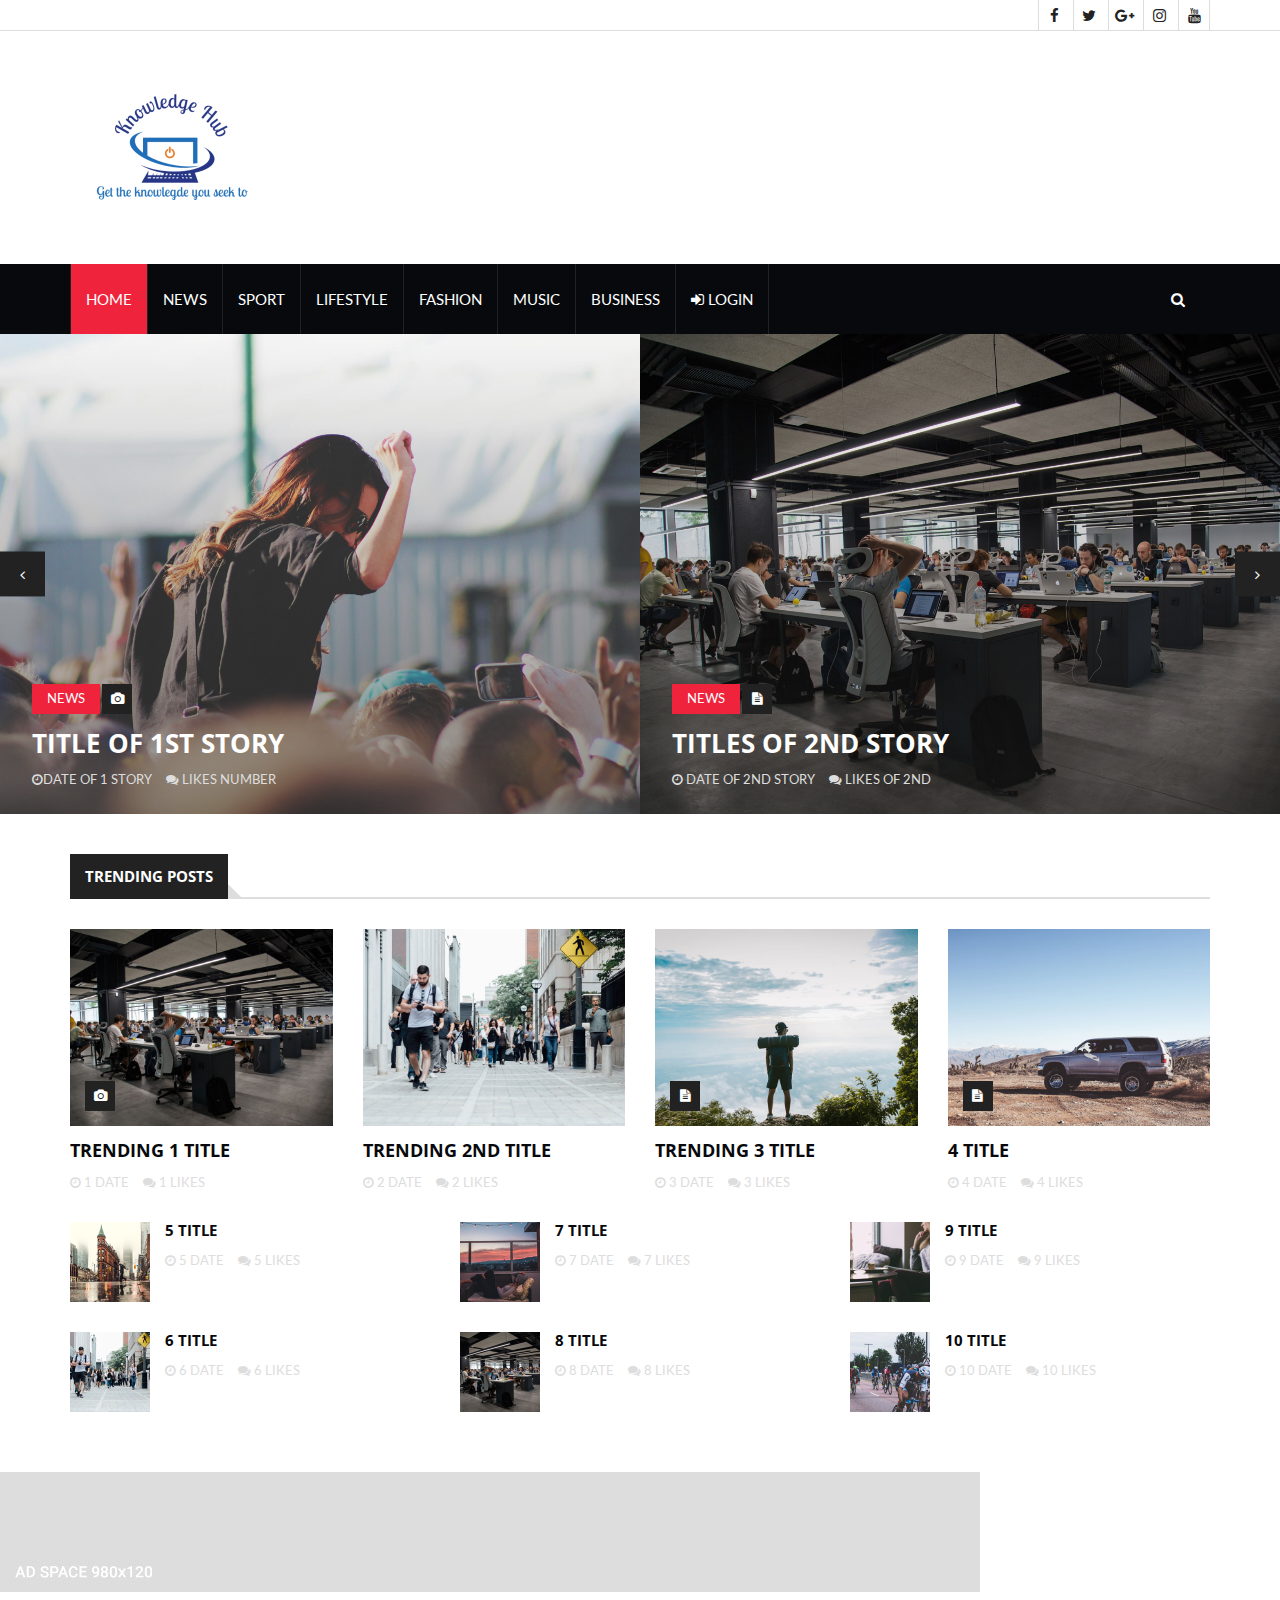
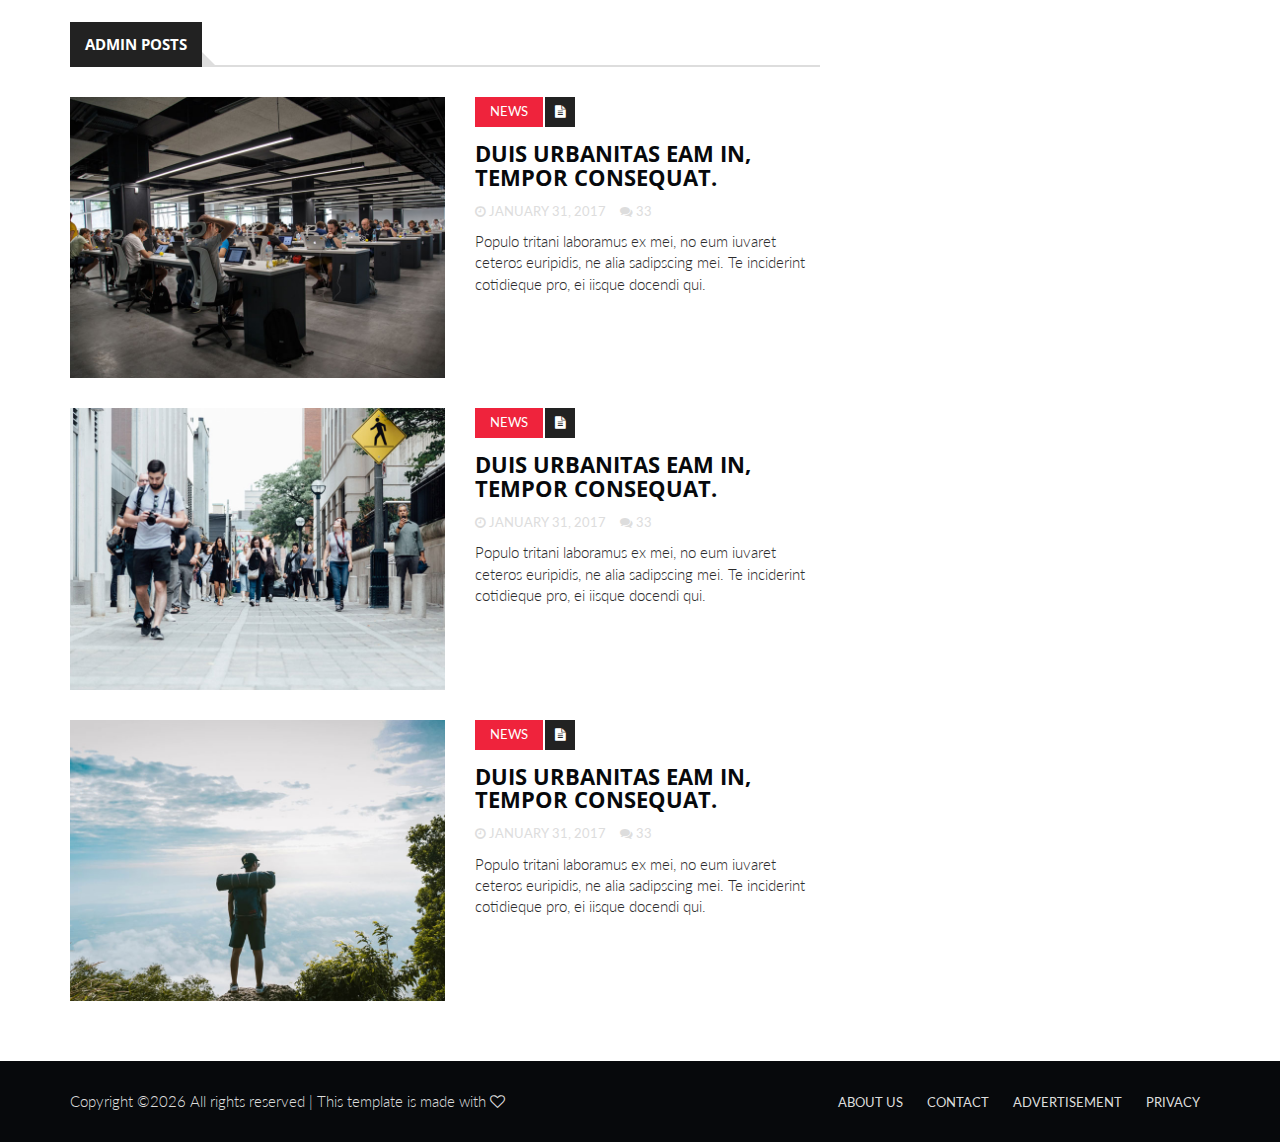
<file: knowledgehub/index.html>
<!DOCTYPE html>
<html >
	<head>
  <script>(function(w,d,s,l,i){w[l]=w[l]||[];w[l].push({'gtm.start':
  new Date().getTime(),event:'gtm.js'});var f=d.getElementsByTagName(s)[0],
  j=d.createElement(s),dl=l!='dataLayer'?'&l='+l:'';j.async=true;j.src=
  'https://www.googletagmanager.com/gtm.js?id='+i+dl;f.parentNode.insertBefore(j,f);
  })(window,document,'script','dataLayer','GTM-MDD5C4');</script>
  <!-- End Google Tag Manager -->


		<link rel="icon" type="image/png" href="img/2.PNG"/> 
		<title>Knowlegde Hub</title>

		<!-- Google font -->
		<link href="https://fonts.googleapis.com/css?family=Open+Sans:400,700%7CLato:300,400" rel="stylesheet"> 
		
		<!-- Bootstrap -->
		<link type="text/css" rel="stylesheet" href="css/bootstrap.min.css"/>

		<!-- Owl Carousel -->
		<link type="text/css" rel="stylesheet" href="css/owl.carousel.css" />
		<link type="text/css" rel="stylesheet" href="css/owl.theme.default.css" />
		
		<!-- Font Awesome Icon -->
		<link rel="stylesheet" href="css/font-awesome.min.css">

		<!-- Custom stlylesheet -->
		<link type="text/css" rel="stylesheet" href="css/style.css"/>

		<!-- HTML5 shim and Respond.js for IE8 support of HTML5 elements and media queries -->
		<!-- WARNING: Respond.js doesn't work if you view the page via file:// -->
		<!--[if lt IE 9]>
		  <script src="https://oss.maxcdn.com/html5shiv/3.7.3/html5shiv.min.js"></script>
		  <script src="https://oss.maxcdn.com/respond/1.4.2/respond.min.js"></script>
		<![endif]-->

    </head>
	<body>
	
		<!-- Header -->
		<header id="header">
			<!-- Top Header -->
			<div id="top-header">
				<div class="container">
					<div class="header-social">
						<ul>
							<li><a href="#"><i class="fa fa-facebook"></i></a></li>
							<li><a href="#"><i class="fa fa-twitter"></i></a></li>
							<li><a href="#"><i class="fa fa-google-plus"></i></a></li>
							<li><a href="#"><i class="fa fa-instagram"></i></a></li>
							<li><a href="#"><i class="fa fa-youtube"></i></a></li>
						</ul>
					</div>
				</div>
			</div>
			<!-- /Top Header -->
			
			<!-- Center Header -->
			<div id="center-header">
					<div class="container">
					<div class="header-logo">
						<a href="" class="logo"><img src="img/2.PNG" alt="Knowledge Hub"></a>
					</div>
				</div>
			</div>
			<!-- /Center Header -->
			
			<!-- Nav Header -->
			<div id="nav-header">
				<div class="container">
					<nav id="main-nav">
						<div class="nav-logo">
							<a href="#" class="logo"><img src="./img/logo-alt.png" alt=""></a>

						</div>
						<ul class="main-nav nav navbar-nav">
							<li class="active"><a href="#">Home</a></li>
							<li><a href="./News.html">News</a></li>
							<li><a href="./Sport.html">Sport</a></li>
							<li><a href="./Lifestyle.html">Lifestyle</a></li>
							<li><a href="./Fashion.html">Fashion</a></li>
							<li><a href="./Music.html">Music</a></li>
							<li><a href="./Business.html">Business</a></li>
							<li ><a href="./login.html"><i class="fa fa-sign-in"></i> Login</a></li>
						</ul>

					</nav>
					<div class="button-nav">
						<button class="search-collapse-btn"><i class="fa fa-search"></i></button>
						<button class="nav-collapse-btn"><i class="fa fa-bars"></i></button>
						<div class="search-form">
							<form>
								<input class="input" type="text" name="search" placeholder="search ">
							</form>
						</div>
					</div>
				</div>
			</div>
			<!-- /Nav Header -->
		</header>
		<!-- /Header -->
		
		<!-- Owl Carousel 1 -->
		<div id="owl-carousel-1" class="owl-carousel owl-theme center-owl-nav">
			<!-- ARTICLE -->
			<article class="article thumb-article">
				<div class="article-img">
					<img src="./img/img-lg-1.jpg" alt="">
				</div>
				<div class="article-body">
					<ul class="article-info">
						<li class="article-category"><a href="#">News</a></li>
						<li class="article-type"><i class="fa fa-camera"></i></li>
					</ul>
					<h2 class="article-title"><a href="#">Title of 1st story</a></h2>
					<ul class="article-meta">
						<li><i class="fa fa-clock-o"></i>Date of 1 story</li>
						<li><i class="fa fa-comments"></i> Likes Number</li>
					</ul>
				</div>
			</article>
			<!-- /ARTICLE -->
			
			<!-- ARTICLE -->
			<article class="article thumb-article">
				<div class="article-img">
					<img src="./img/img-lg-2.jpg" alt="">
				</div>
				<div class="article-body">
					<ul class="article-info">
						<li class="article-category"><a href="#">News</a></li>
						<li class="article-type"><i class="fa fa-file-text"></i></li>
					</ul>
					<h2 class="article-title"><a href="#">Titles of 2nd story</a></h2>
					<ul class="article-meta">
						<li><i class="fa fa-clock-o"></i> Date of 2nd story</li>
						<li><i class="fa fa-comments"></i> Likes of 2nd</li>
					</ul>
				</div>
			</article>
			<!-- /ARTICLE -->
			
			<!-- ARTICLE -->
			<article class="article thumb-article">
				<div class="article-img">
					<img src="./img/img-lg-3.jpg" alt="">
				</div>
				<div class="article-body">
					<ul class="article-info">
						<li class="article-category"><a href="#">News</a></li>
						<li class="article-type"><i class="fa fa-camera"></i></li>
					</ul>
					<h2 class="article-title"><a href="#">Title of 3 story</a></h2>
					<ul class="article-meta">
						<li><i class="fa fa-clock-o"></i>date of 3rd</li>
						<li><i class="fa fa-comments"></i> likes of 3</li>
					</ul>
				</div>
			</article>
			<!-- /ARTICLE -->
		</div>
		<!-- /Owl Carousel 1 -->
		
		<!-- SECTION -->
		<div class="section">
			<!-- CONTAINER -->
			<div class="container">
				<!-- ROW -->
				<div class="row">
					<!-- Main Column -->
					<div class="col-md-12">
						<!-- section title -->
						<div class="section-title">
							<h2 class="title">Trending Posts</h2>
						</div>
						<!-- /section title -->
						
						<!-- Tab content -->
						<div class="tab-content">
							<!-- tab1 -->
							<div id="tab1" class="tab-pane fade in active">
								<!-- row -->
								<div class="row">
									<!-- Column 1 -->
									<div class="col-md-3 col-sm-6">
										<!-- ARTICLE -->
										<article class="article">
											<div class="article-img">
												<a href="#">
													<img src="./img/img-md-1.jpg" alt="">
												</a>
												<ul class="article-info">
													<li class="article-type"><i class="fa fa-camera"></i></li>
												</ul>
											</div>
											<div class="article-body">
												<h4 name="t1title" class="article-title"><a href="#">trending 1 title</a></h4>
												<ul class="article-meta">
													<li name="1d"><i class="fa fa-clock-o"></i> 1 date</li>
													<li name="1l"><i class="fa fa-comments"></i> 1 likes</li>
												</ul>
											</div>
										</article>
										<!-- /ARTICLE -->
									</div>
									<!-- /Column 1 -->
									
									<!-- Column 2 -->
									<div class="col-md-3 col-sm-6">
										<!-- ARTICLE -->
										<article class="article">
											<div class="article-img">
												<a href="#">
													<img src="./img/img-md-2.jpg" alt="">
												</a>
											</div>
											<div class="article-body">
												<h4 name="t2title" class="article-title"><a href="#">trending 2nd title</a></h4>
												<ul class="article-meta">
													<li name="2d"><i class="fa fa-clock-o"></i> 2 date</li>
													<li name="2l"><i class="fa fa-comments"></i> 2 likes</li>
												</ul>
											</div>
										</article>
										<!-- /ARTICLE -->
									</div>
									<!-- /Column 2 -->
									
									<!-- Column 3 -->
									<div class="col-md-3 col-sm-6">
										<!-- ARTICLE -->
										<article class="article">
											<div class="article-img">
												<a href="#">
													<img src="./img/img-md-3.jpg" alt="">
												</a>
												<ul class="article-info">
													<li class="article-type"><i class="fa fa-file-text"></i></li>
												</ul>
											</div>
											<div class="article-body">
												<h4 name="t3title" class="article-title"><a href="#">trending 3 title</a></h4>
												<ul class="article-meta">
													<li name="3d"><i class="fa fa-clock-o"></i> 3 date</li>
													<li name="3l"><i class="fa fa-comments"></i> 3 likes</li>
												</ul>
											</div>
										</article>
										<!-- /ARTICLE -->
									</div>
									<!-- /Column 3 -->
									
									<!-- Column 4 -->
									<div class="col-md-3 col-sm-6">
										<!-- ARTICLE -->
										<article class="article">
											<div class="article-img">
												<a href="#">
													<img src="./img/img-md-4.jpg" alt="">
												</a>
												<ul class="article-info">
													<li class="article-type"><i class="fa fa-file-text"></i></li>
												</ul>
											</div>
											<div class="article-body">
												<h4 name="t4title" class="article-title"><a href="#">4 title</a></h4>
												<ul class="article-meta">
													<li name="4d"><i class="fa fa-clock-o"></i> 4 date</li>
													<li name="4l"><i class="fa fa-comments"></i> 4 likes</li>
												</ul>
											</div>
										</article>
										<!-- /ARTICLE -->
									</div>
									<!-- Column 4 -->
								</div>
								<!-- /row -->
								
								<!-- row -->
								<div class="row">
									<!-- Column 1 -->
									<div class="col-md-4 col-sm-6">
										<!-- ARTICLE -->
										<article class="article widget-article">
											<div class="article-img">
												<a href="#">
													<img src="./img/img-widget-1.jpg" alt="">
												</a>
											</div>
											<div class="article-body">
												<h4 name="t5title" class="article-title"><a href="#">5 title</a></h4>
												<ul class="article-meta">
													<li name="5d"><i class="fa fa-clock-o"></i> 5 date</li>
													<li name="5l"><i class="fa fa-comments"></i> 5 likes</li>
												</ul>
											</div>
										</article>
										<!-- /ARTICLE -->
										
										<!-- ARTICLE -->
										<article class="article widget-article">
											<div class="article-img">
												<a href="#">
													<img src="./img/img-widget-2.jpg" alt="">
												</a>
											</div>
											<div class="article-body">
												<h4 name="t6title" class="article-title"><a href="#">6 title</a></h4>
												<ul class="article-meta">
													<li name="6d"><i class="fa fa-clock-o"></i> 6 date</li>
													<li name="6l"><i class="fa fa-comments"></i> 6 likes</li>
												</ul>
											</div>
										</article>
										<!-- /ARTICLE -->
									</div>
									<!-- /Column 1 -->
									
									<!-- Column 2 -->
									<div class="col-md-4 col-sm-6">
										<!-- ARTICLE -->
										<article class="article widget-article">
											<div class="article-img">
												<a href="#">
													<img src="./img/img-widget-3.jpg" alt="">
												</a>
											</div>
											<div class="article-body">
												<h4 name="t7title" class="article-title"><a href="#">7 title</a></h4>
												<ul class="article-meta">
													<li name="7d"><i class="fa fa-clock-o"></i> 7 date</li>
													<li name="7l"><i class="fa fa-comments"></i> 7 likes</li>
												</ul>
											</div>
										</article>
										<!-- /ARTICLE -->
										
										<!-- ARTICLE -->
										<article class="article widget-article">
											<div class="article-img">
												<a href="#">
													<img src="./img/img-widget-4.jpg" alt="">
												</a>
											</div>
											<div class="article-body">
												<h4 name="t8title" class="article-title"><a href="#">8 title </a></h4>
												<ul class="article-meta">
													<li name="8d"><i class="fa fa-clock-o"></i> 8 date</li>
													<li name="8l"><i class="fa fa-comments"></i> 8 likes</li>
												</ul>
											</div>
										</article>
										<!-- /ARTICLE -->
									</div>
									<!-- /Column 2 -->
									
									<!-- /Column 3 -->
									<div class="col-md-4 hidden-sm">
										<!-- ARTICLE -->
										<article class="article widget-article">
											<div class="article-img">
												<a href="#">
													<img src="./img/img-widget-5.jpg" alt="">
												</a>
											</div>
											<div class="article-body">
												<h4 name="t9title" class="article-title"><a href="#">9 title</a></h4>
												<ul class="article-meta">
													<li name="9d"><i class="fa fa-clock-o"></i> 9 date</li>
													<li name="9l"><i class="fa fa-comments"></i> 9 likes</li>
												</ul>
											</div>
										</article>
										<!-- /ARTICLE -->
										
										<!-- ARTICLE -->
										<article class="article widget-article">
											<div class="article-img">
												<a href="#">
													<img src="./img/img-widget-6.jpg" alt="">
												</a>
											</div>
											<div class="article-body">
												<h4 name="t10title" class="article-title"><a href="#">10 title</a></h4>
												<ul class="article-meta">
													<li name="10d"><i class="fa fa-clock-o"></i> 10 date</li>
													<li name="10l"><i class="fa fa-comments"></i> 10 likes</li>
												</ul>
											</div>
										</article>
										<!-- /ARTICLE -->
									</div>
									<!-- /Column 3 -->
								</div>
								<!-- /row -->
							</div>
							<!-- /tab1 -->
						</div>
						<!-- /tab content -->
					</div>
					<!-- /Main Column -->
				</div>
				<!-- /ROW -->
			</div>
			<!-- /CONTAINER -->
		</div>
		<!-- /SECTION -->
		
		
		<!-- AD SECTION -->
		<div class="visible-lg visible-md">
			<img class="center-block" src="./img/ad-3.jpg" alt="">
		</div>
		<!-- /AD SECTION -->
		
		
		<!-- SECTION -->
		<div class="section">
			<!-- CONTAINER -->
			<div class="container">
				<!-- ROW -->
				<div class="row">
					<!-- Main Column -->
					<div class="col-md-8">
						<!-- section title -->
						<div class="section-title">
							<h2 class="title">Admin Posts</h2>
						</div>
						<!-- /section title -->
						
						<!-- ARTICLE -->
						<article class="article row-article">
							<div class="article-img">
								<a href="#">
									<img src="./img/img-md-1.jpg" alt="">
								</a>
							</div>
							<div class="article-body">
								<ul class="article-info">
									<li class="article-category"><a href="#">News</a></li>
									<li class="article-type"><i class="fa fa-file-text"></i></li>
								</ul>
								<h3  name="a1t" class="article-title"><a href="#">Duis urbanitas eam in, tempor consequat.</a></h3>
								<ul class="article-meta">
									<li name="a1d" ><i class="fa fa-clock-o"></i> January 31, 2017</li>
									<li name="a1l"><i class="fa fa-comments"></i> 33</li>
								</ul>
								<p name="a1c">Populo tritani laboramus ex mei, no eum iuvaret ceteros euripidis, ne alia sadipscing mei. Te inciderint cotidieque pro, ei iisque docendi qui.</p>
							</div>
						</article>
						<!-- /ARTICLE -->
						
						<!-- ARTICLE -->
						<article class="article row-article">
							<div class="article-img">
								<a href="#">
									<img src="./img/img-md-2.jpg" alt="">
								</a>
							</div>
							<div class="article-body">
								<ul class="article-info">
									<li class="article-category"><a href="#">News</a></li>
									<li class="article-type"><i class="fa fa-file-text"></i></li>
								</ul>
								<h3 name="a2t" class="article-title"><a href="#">Duis urbanitas eam in, tempor consequat.</a></h3>
								<ul class="article-meta">
									<li name="a2d"><i class="fa fa-clock-o"></i> January 31, 2017</li>
									<li name="a2l"><i class="fa fa-comments"></i> 33</li>
								</ul>
								<p name="a2c">Populo tritani laboramus ex mei, no eum iuvaret ceteros euripidis, ne alia sadipscing mei. Te inciderint cotidieque pro, ei iisque docendi qui.</p>
							</div>
						</article>
						<!-- /ARTICLE -->
						
						<!-- ARTICLE -->
						<article class="article row-article">
							<div class="article-img">
								<a href="#">
									<img src="./img/img-md-3.jpg" alt="">
								</a>
							</div>
							<div class="article-body">
								<ul class="article-info">
									<li class="article-category"><a href="#">News</a></li>
									<li class="article-type"><i class="fa fa-file-text"></i></li>
								</ul>
								<h3 name="a3t" class="article-title"><a href="#">Duis urbanitas eam in, tempor consequat.</a></h3>
								<ul class="article-meta">
									<li name="a3d"><i class="fa fa-clock-o"></i> January 31, 2017</li>
									<li name="a3l"><i class="fa fa-comments"></i> 33</li>
								</ul>
								<p name="a3c">Populo tritani laboramus ex mei, no eum iuvaret ceteros euripidis, ne alia sadipscing mei. Te inciderint cotidieque pro, ei iisque docendi qui.</p>
							</div>
						</article>
						<!-- /ARTICLE -->
						
						</div>
					<!-- /Main Column -->
					
				</div>
				<!-- /ROW -->
			</div>
			<!-- /CONTAINER -->
		</div>
		<!-- /SECTION -->
		
		<!-- FOOTER -->
		<footer id="footer">
			<!-- Bottom Footer -->
			<div id="bottom-footer" class="section">
				<!-- CONTAINER -->
				<div class="container">
					<!-- ROW -->
					<div class="row">
						<!-- footer links -->
						<div class="col-md-6 col-md-push-6">
							<ul class="footer-links">
								<li><a href="#">About us</a></li>
								<li><a href="#">Contact</a></li>
								<li><a href="#">Advertisement</a></li>
								<li><a href="#">Privacy</a></li>
							</ul>
						</div>
						<!-- /footer links -->
						
						<!-- footer copyright -->






						<div class="col-md-6 col-md-pull-6">
							<div class="footer-copyright">
								<span>
Copyright &copy;<script>document.write(new Date().getFullYear());</script> All rights reserved | This template is made with <i class="fa fa-heart-o" aria-hidden="true"></i> 
</span>
							</div>
						</div>
						<!-- /footer copyright -->
					</div>
					<!-- /ROW -->
				</div>
				<!-- /CONTAINER -->
			</div>
			<!-- /Bottom Footer -->
		</footer>
		<!-- /FOOTER -->
		
		<!-- Back to top -->
		<div id="back-to-top"></div>
		<!-- Back to top -->
		
		<!-- jQuery Plugins -->
		<script src="js/jquery.min.js"></script>
		<script src="js/bootstrap.min.js"></script>
		<script src="js/owl.carousel.min.js"></script>
		<script src="js/main.js"></script>

	</body>
</html>
</file>
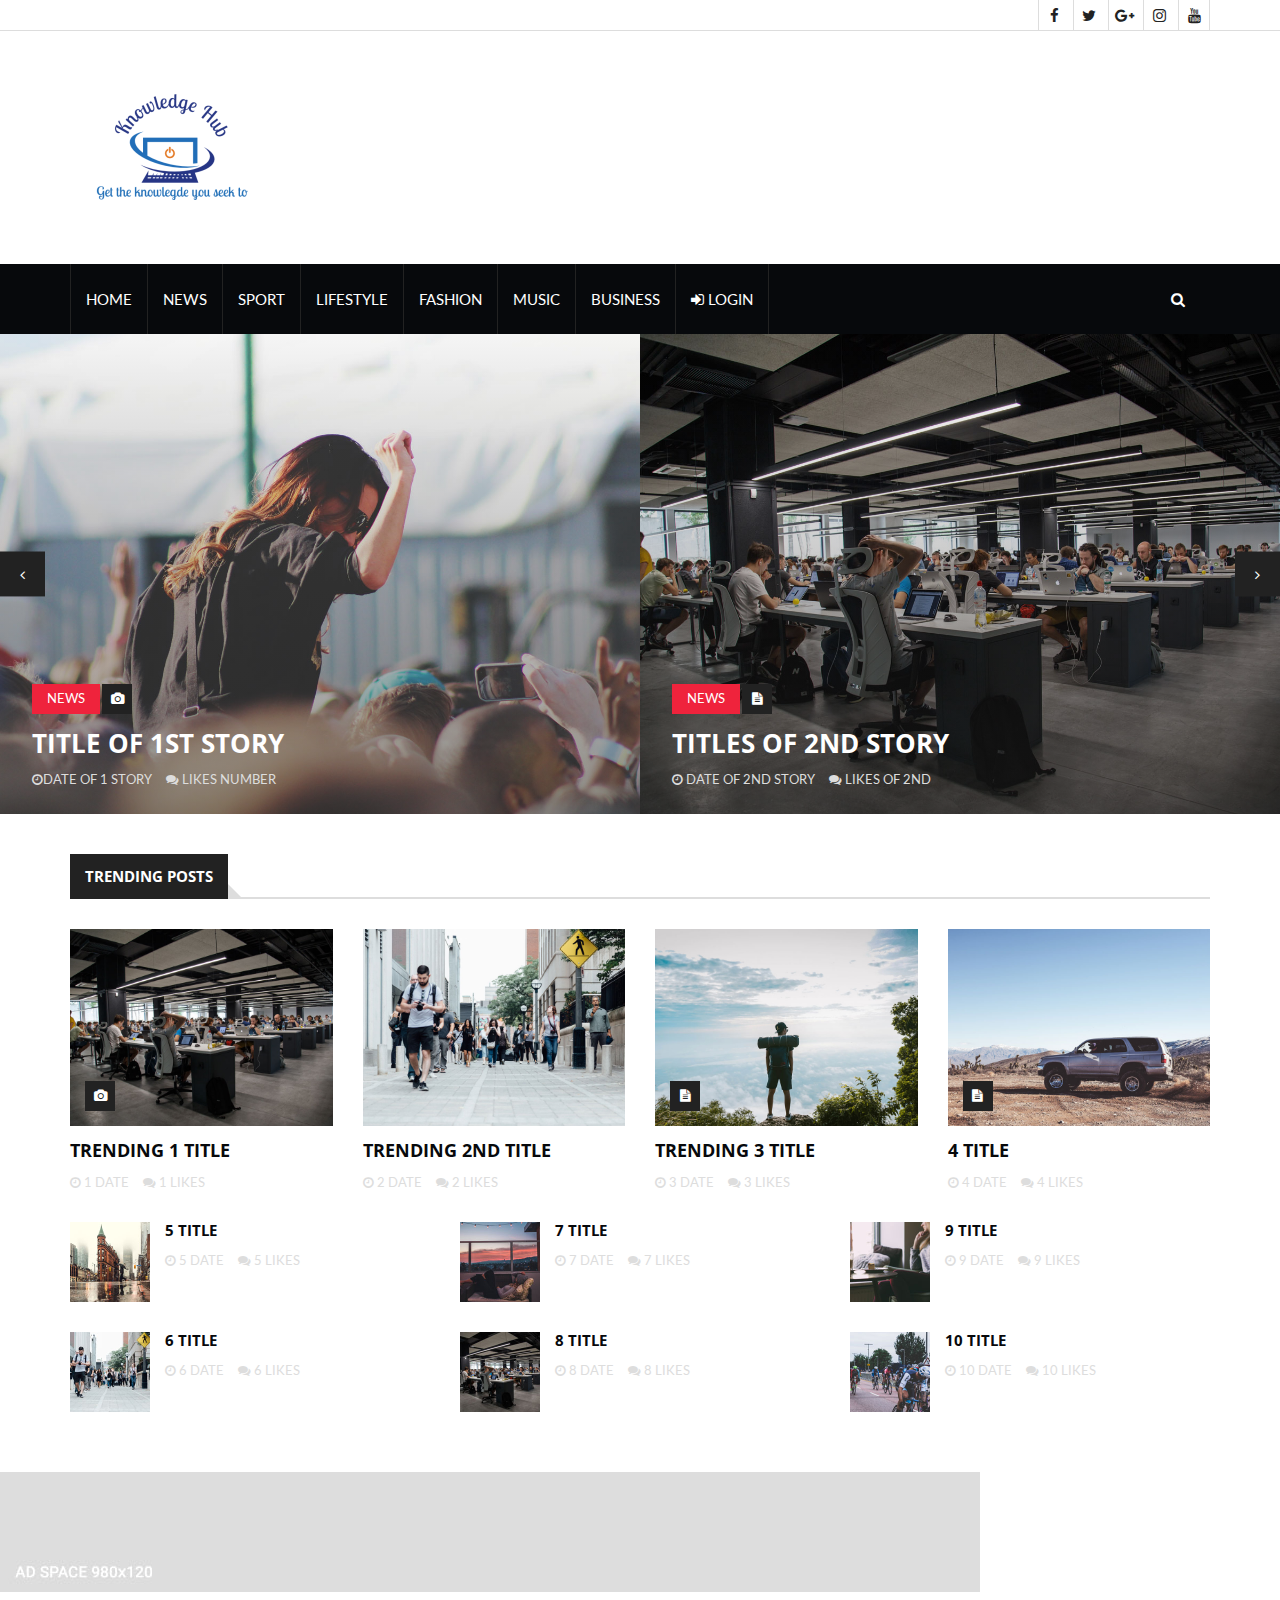
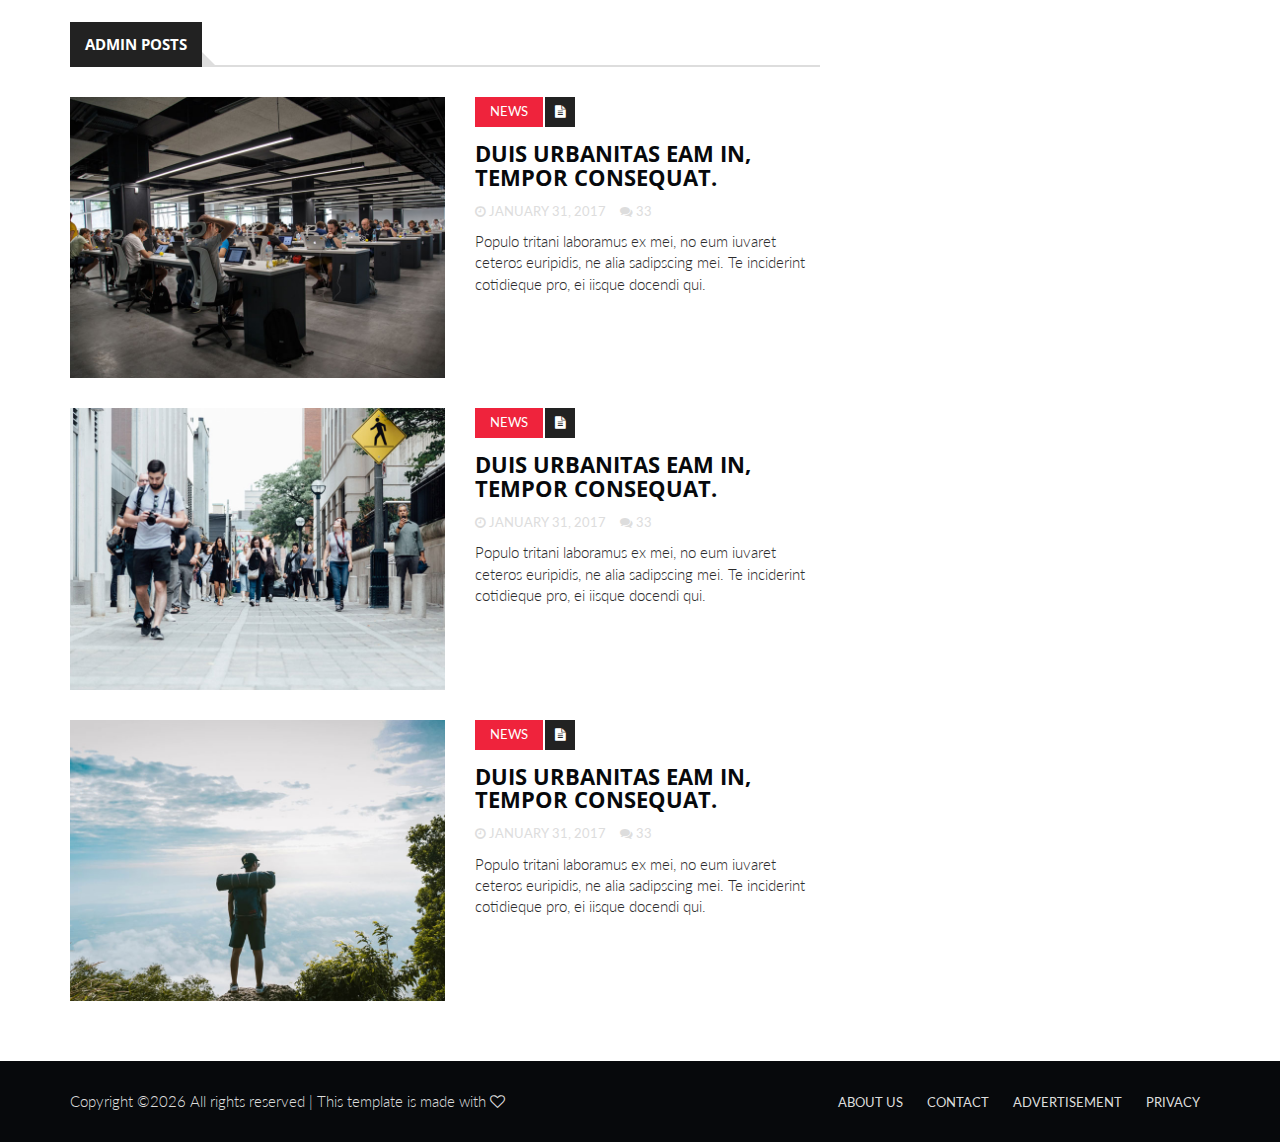
<file: knowledgehub/home.html>
<!DOCTYPE html>
<html >
	<head>
  <script>(function(w,d,s,l,i){w[l]=w[l]||[];w[l].push({'gtm.start':
  new Date().getTime(),event:'gtm.js'});var f=d.getElementsByTagName(s)[0],
  j=d.createElement(s),dl=l!='dataLayer'?'&l='+l:'';j.async=true;j.src=
  'https://www.googletagmanager.com/gtm.js?id='+i+dl;f.parentNode.insertBefore(j,f);
  })(window,document,'script','dataLayer','GTM-MDD5C4');</script>
  <!-- End Google Tag Manager -->


		<link rel="icon" type="image/png" href="img/2.PNG"/> 
		<title>Knowlegde Hub</title>

		<!-- Google font -->
		<link href="https://fonts.googleapis.com/css?family=Open+Sans:400,700%7CLato:300,400" rel="stylesheet"> 
		
		<!-- Bootstrap -->
		<link type="text/css" rel="stylesheet" href="css/bootstrap.min.css"/>

		<!-- Owl Carousel -->
		<link type="text/css" rel="stylesheet" href="css/owl.carousel.css" />
		<link type="text/css" rel="stylesheet" href="css/owl.theme.default.css" />
		
		<!-- Font Awesome Icon -->
		<link rel="stylesheet" href="css/font-awesome.min.css">

		<!-- Custom stlylesheet -->
		<link type="text/css" rel="stylesheet" href="css/style.css"/>

		<!-- HTML5 shim and Respond.js for IE8 support of HTML5 elements and media queries -->
		<!-- WARNING: Respond.js doesn't work if you view the page via file:// -->
		<!--[if lt IE 9]>
		  <script src="https://oss.maxcdn.com/html5shiv/3.7.3/html5shiv.min.js"></script>
		  <script src="https://oss.maxcdn.com/respond/1.4.2/respond.min.js"></script>
		<![endif]-->

    </head>
	<body>
	
		<!-- Header -->
		<header id="header">
			<!-- Top Header -->
			<div id="top-header">
				<div class="container">
					<div class="header-social">
						<ul>
							<li><a href="#"><i class="fa fa-facebook"></i></a></li>
							<li><a href="#"><i class="fa fa-twitter"></i></a></li>
							<li><a href="#"><i class="fa fa-google-plus"></i></a></li>
							<li><a href="#"><i class="fa fa-instagram"></i></a></li>
							<li><a href="#"><i class="fa fa-youtube"></i></a></li>
						</ul>
					</div>
				</div>
			</div>
			<!-- /Top Header -->
			
			<!-- Center Header -->
			<div id="center-header">
					<div class="container">
					<div class="header-logo">
						<a href="" class="logo"><img src="img/2.PNG" alt="Knowledge Hub"></a>
					</div>
				</div>
			</div>
			<!-- /Center Header -->
			
			<!-- Nav Header -->
			<div id="nav-header">
				<div class="container">
					<nav id="main-nav">
						<div class="nav-logo">
							<a href="#" class="logo"><img src="./img/logo-alt.png" alt=""></a>

						</div>
						<ul class="main-nav nav navbar-nav">
							<li class="ative"><a href="#">Home</a></li>
							<li><a href="./News.html">News</a></li>
							<li><a href="./Sport.html">Sport</a></li>
							<li><a href="./Lifestyle.html">Lifestyle</a></li>
							<li><a href="./Fashion.html">Fashion</a></li>
							<li><a href="./Music.html">Music</a></li>
							<li><a href="./Business.html">Business</a></li>
							<li ><a href="./login.html"><i class="fa fa-sign-in"></i> Login</a></li>
						</ul>

					</nav>
					<div class="button-nav">
						<button class="search-collapse-btn"><i class="fa fa-search"></i></button>
						<button class="nav-collapse-btn"><i class="fa fa-bars"></i></button>
						<div class="search-form">
							<form>
								<input class="input" type="text" name="search" placeholder="search ">
							</form>
						</div>
					</div>
				</div>
			</div>
			<!-- /Nav Header -->
		</header>
		<!-- /Header -->
		
		<!-- Owl Carousel 1 -->
		<div id="owl-carousel-1" class="owl-carousel owl-theme center-owl-nav">
			<!-- ARTICLE -->
			<article class="article thumb-article">
				<div class="article-img">
					<img src="./img/img-lg-1.jpg" alt="">
				</div>
				<div class="article-body">
					<ul class="article-info">
						<li class="article-category"><a href="#">News</a></li>
						<li class="article-type"><i class="fa fa-camera"></i></li>
					</ul>
					<h2 class="article-title"><a href="#">Title of 1st story</a></h2>
					<ul class="article-meta">
						<li><i class="fa fa-clock-o"></i>Date of 1 story</li>
						<li><i class="fa fa-comments"></i> Likes Number</li>
					</ul>
				</div>
			</article>
			<!-- /ARTICLE -->
			
			<!-- ARTICLE -->
			<article class="article thumb-article">
				<div class="article-img">
					<img src="./img/img-lg-2.jpg" alt="">
				</div>
				<div class="article-body">
					<ul class="article-info">
						<li class="article-category"><a href="#">News</a></li>
						<li class="article-type"><i class="fa fa-file-text"></i></li>
					</ul>
					<h2 class="article-title"><a href="#">Titles of 2nd story</a></h2>
					<ul class="article-meta">
						<li><i class="fa fa-clock-o"></i> Date of 2nd story</li>
						<li><i class="fa fa-comments"></i> Likes of 2nd</li>
					</ul>
				</div>
			</article>
			<!-- /ARTICLE -->
			
			<!-- ARTICLE -->
			<article class="article thumb-article">
				<div class="article-img">
					<img src="./img/img-lg-3.jpg" alt="">
				</div>
				<div class="article-body">
					<ul class="article-info">
						<li class="article-category"><a href="#">News</a></li>
						<li class="article-type"><i class="fa fa-camera"></i></li>
					</ul>
					<h2 class="article-title"><a href="#">Title of 3 story</a></h2>
					<ul class="article-meta">
						<li><i class="fa fa-clock-o"></i>date of 3rd</li>
						<li><i class="fa fa-comments"></i> likes of 3</li>
					</ul>
				</div>
			</article>
			<!-- /ARTICLE -->
		</div>
		<!-- /Owl Carousel 1 -->
		
		<!-- SECTION -->
		<div class="section">
			<!-- CONTAINER -->
			<div class="container">
				<!-- ROW -->
				<div class="row">
					<!-- Main Column -->
					<div class="col-md-12">
						<!-- section title -->
						<div class="section-title">
							<h2 class="title">Trending Posts</h2>
						</div>
						<!-- /section title -->
						
						<!-- Tab content -->
						<div class="tab-content">
							<!-- tab1 -->
							<div id="tab1" class="tab-pane fade in active">
								<!-- row -->
								<div class="row">
									<!-- Column 1 -->
									<div class="col-md-3 col-sm-6">
										<!-- ARTICLE -->
										<article class="article">
											<div class="article-img">
												<a href="#">
													<img src="./img/img-md-1.jpg" alt="">
												</a>
												<ul class="article-info">
													<li class="article-type"><i class="fa fa-camera"></i></li>
												</ul>
											</div>
											<div class="article-body">
												<h4 name="t1title" class="article-title"><a href="#">trending 1 title</a></h4>
												<ul class="article-meta">
													<li name="1d"><i class="fa fa-clock-o"></i> 1 date</li>
													<li name="1l"><i class="fa fa-comments"></i> 1 likes</li>
												</ul>
											</div>
										</article>
										<!-- /ARTICLE -->
									</div>
									<!-- /Column 1 -->
									
									<!-- Column 2 -->
									<div class="col-md-3 col-sm-6">
										<!-- ARTICLE -->
										<article class="article">
											<div class="article-img">
												<a href="#">
													<img src="./img/img-md-2.jpg" alt="">
												</a>
											</div>
											<div class="article-body">
												<h4 name="t2title" class="article-title"><a href="#">trending 2nd title</a></h4>
												<ul class="article-meta">
													<li name="2d"><i class="fa fa-clock-o"></i> 2 date</li>
													<li name="2l"><i class="fa fa-comments"></i> 2 likes</li>
												</ul>
											</div>
										</article>
										<!-- /ARTICLE -->
									</div>
									<!-- /Column 2 -->
									
									<!-- Column 3 -->
									<div class="col-md-3 col-sm-6">
										<!-- ARTICLE -->
										<article class="article">
											<div class="article-img">
												<a href="#">
													<img src="./img/img-md-3.jpg" alt="">
												</a>
												<ul class="article-info">
													<li class="article-type"><i class="fa fa-file-text"></i></li>
												</ul>
											</div>
											<div class="article-body">
												<h4 name="t3title" class="article-title"><a href="#">trending 3 title</a></h4>
												<ul class="article-meta">
													<li name="3d"><i class="fa fa-clock-o"></i> 3 date</li>
													<li name="3l"><i class="fa fa-comments"></i> 3 likes</li>
												</ul>
											</div>
										</article>
										<!-- /ARTICLE -->
									</div>
									<!-- /Column 3 -->
									
									<!-- Column 4 -->
									<div class="col-md-3 col-sm-6">
										<!-- ARTICLE -->
										<article class="article">
											<div class="article-img">
												<a href="#">
													<img src="./img/img-md-4.jpg" alt="">
												</a>
												<ul class="article-info">
													<li class="article-type"><i class="fa fa-file-text"></i></li>
												</ul>
											</div>
											<div class="article-body">
												<h4 name="t4title" class="article-title"><a href="#">4 title</a></h4>
												<ul class="article-meta">
													<li name="4d"><i class="fa fa-clock-o"></i> 4 date</li>
													<li name="4l"><i class="fa fa-comments"></i> 4 likes</li>
												</ul>
											</div>
										</article>
										<!-- /ARTICLE -->
									</div>
									<!-- Column 4 -->
								</div>
								<!-- /row -->
								
								<!-- row -->
								<div class="row">
									<!-- Column 1 -->
									<div class="col-md-4 col-sm-6">
										<!-- ARTICLE -->
										<article class="article widget-article">
											<div class="article-img">
												<a href="#">
													<img src="./img/img-widget-1.jpg" alt="">
												</a>
											</div>
											<div class="article-body">
												<h4 name="t5title" class="article-title"><a href="#">5 title</a></h4>
												<ul class="article-meta">
													<li name="5d"><i class="fa fa-clock-o"></i> 5 date</li>
													<li name="5l"><i class="fa fa-comments"></i> 5 likes</li>
												</ul>
											</div>
										</article>
										<!-- /ARTICLE -->
										
										<!-- ARTICLE -->
										<article class="article widget-article">
											<div class="article-img">
												<a href="#">
													<img src="./img/img-widget-2.jpg" alt="">
												</a>
											</div>
											<div class="article-body">
												<h4 name="t6title" class="article-title"><a href="#">6 title</a></h4>
												<ul class="article-meta">
													<li name="6d"><i class="fa fa-clock-o"></i> 6 date</li>
													<li name="6l"><i class="fa fa-comments"></i> 6 likes</li>
												</ul>
											</div>
										</article>
										<!-- /ARTICLE -->
									</div>
									<!-- /Column 1 -->
									
									<!-- Column 2 -->
									<div class="col-md-4 col-sm-6">
										<!-- ARTICLE -->
										<article class="article widget-article">
											<div class="article-img">
												<a href="#">
													<img src="./img/img-widget-3.jpg" alt="">
												</a>
											</div>
											<div class="article-body">
												<h4 name="t7title" class="article-title"><a href="#">7 title</a></h4>
												<ul class="article-meta">
													<li name="7d"><i class="fa fa-clock-o"></i> 7 date</li>
													<li name="7l"><i class="fa fa-comments"></i> 7 likes</li>
												</ul>
											</div>
										</article>
										<!-- /ARTICLE -->
										
										<!-- ARTICLE -->
										<article class="article widget-article">
											<div class="article-img">
												<a href="#">
													<img src="./img/img-widget-4.jpg" alt="">
												</a>
											</div>
											<div class="article-body">
												<h4 name="t8title" class="article-title"><a href="#">8 title </a></h4>
												<ul class="article-meta">
													<li name="8d"><i class="fa fa-clock-o"></i> 8 date</li>
													<li name="8l"><i class="fa fa-comments"></i> 8 likes</li>
												</ul>
											</div>
										</article>
										<!-- /ARTICLE -->
									</div>
									<!-- /Column 2 -->
									
									<!-- /Column 3 -->
									<div class="col-md-4 hidden-sm">
										<!-- ARTICLE -->
										<article class="article widget-article">
											<div class="article-img">
												<a href="#">
													<img src="./img/img-widget-5.jpg" alt="">
												</a>
											</div>
											<div class="article-body">
												<h4 name="t9title" class="article-title"><a href="#">9 title</a></h4>
												<ul class="article-meta">
													<li name="9d"><i class="fa fa-clock-o"></i> 9 date</li>
													<li name="9l"><i class="fa fa-comments"></i> 9 likes</li>
												</ul>
											</div>
										</article>
										<!-- /ARTICLE -->
										
										<!-- ARTICLE -->
										<article class="article widget-article">
											<div class="article-img">
												<a href="#">
													<img src="./img/img-widget-6.jpg" alt="">
												</a>
											</div>
											<div class="article-body">
												<h4 name="t10title" class="article-title"><a href="#">10 title</a></h4>
												<ul class="article-meta">
													<li name="10d"><i class="fa fa-clock-o"></i> 10 date</li>
													<li name="10l"><i class="fa fa-comments"></i> 10 likes</li>
												</ul>
											</div>
										</article>
										<!-- /ARTICLE -->
									</div>
									<!-- /Column 3 -->
								</div>
								<!-- /row -->
							</div>
							<!-- /tab1 -->
						</div>
						<!-- /tab content -->
					</div>
					<!-- /Main Column -->
				</div>
				<!-- /ROW -->
			</div>
			<!-- /CONTAINER -->
		</div>
		<!-- /SECTION -->
		
		
		<!-- AD SECTION -->
		<div class="visible-lg visible-md">
			<img class="center-block" src="./img/ad-3.jpg" alt="">
		</div>
		<!-- /AD SECTION -->
		
		
		<!-- SECTION -->
		<div class="section">
			<!-- CONTAINER -->
			<div class="container">
				<!-- ROW -->
				<div class="row">
					<!-- Main Column -->
					<div class="col-md-8">
						<!-- section title -->
						<div class="section-title">
							<h2 class="title">Admin Posts</h2>
						</div>
						<!-- /section title -->
						
						<!-- ARTICLE -->
						<article class="article row-article">
							<div class="article-img">
								<a href="#">
									<img src="./img/img-md-1.jpg" alt="">
								</a>
							</div>
							<div class="article-body">
								<ul class="article-info">
									<li class="article-category"><a href="#">News</a></li>
									<li class="article-type"><i class="fa fa-file-text"></i></li>
								</ul>
								<h3  name="a1t" class="article-title"><a href="#">Duis urbanitas eam in, tempor consequat.</a></h3>
								<ul class="article-meta">
									<li name="a1d" ><i class="fa fa-clock-o"></i> January 31, 2017</li>
									<li name="a1l"><i class="fa fa-comments"></i> 33</li>
								</ul>
								<p name="a1c">Populo tritani laboramus ex mei, no eum iuvaret ceteros euripidis, ne alia sadipscing mei. Te inciderint cotidieque pro, ei iisque docendi qui.</p>
							</div>
						</article>
						<!-- /ARTICLE -->
						
						<!-- ARTICLE -->
						<article class="article row-article">
							<div class="article-img">
								<a href="#">
									<img src="./img/img-md-2.jpg" alt="">
								</a>
							</div>
							<div class="article-body">
								<ul class="article-info">
									<li class="article-category"><a href="#">News</a></li>
									<li class="article-type"><i class="fa fa-file-text"></i></li>
								</ul>
								<h3 name="a2t" class="article-title"><a href="#">Duis urbanitas eam in, tempor consequat.</a></h3>
								<ul class="article-meta">
									<li name="a2d"><i class="fa fa-clock-o"></i> January 31, 2017</li>
									<li name="a2l"><i class="fa fa-comments"></i> 33</li>
								</ul>
								<p name="a2c">Populo tritani laboramus ex mei, no eum iuvaret ceteros euripidis, ne alia sadipscing mei. Te inciderint cotidieque pro, ei iisque docendi qui.</p>
							</div>
						</article>
						<!-- /ARTICLE -->
						
						<!-- ARTICLE -->
						<article class="article row-article">
							<div class="article-img">
								<a href="#">
									<img src="./img/img-md-3.jpg" alt="">
								</a>
							</div>
							<div class="article-body">
								<ul class="article-info">
									<li class="article-category"><a href="#">News</a></li>
									<li class="article-type"><i class="fa fa-file-text"></i></li>
								</ul>
								<h3 name="a3t" class="article-title"><a href="#">Duis urbanitas eam in, tempor consequat.</a></h3>
								<ul class="article-meta">
									<li name="a3d"><i class="fa fa-clock-o"></i> January 31, 2017</li>
									<li name="a3l"><i class="fa fa-comments"></i> 33</li>
								</ul>
								<p name="a3c">Populo tritani laboramus ex mei, no eum iuvaret ceteros euripidis, ne alia sadipscing mei. Te inciderint cotidieque pro, ei iisque docendi qui.</p>
							</div>
						</article>
						<!-- /ARTICLE -->
						
						</div>
					<!-- /Main Column -->
					
				</div>
				<!-- /ROW -->
			</div>
			<!-- /CONTAINER -->
		</div>
		<!-- /SECTION -->
		
		<!-- FOOTER -->
		<footer id="footer">
			<!-- Bottom Footer -->
			<div id="bottom-footer" class="section">
				<!-- CONTAINER -->
				<div class="container">
					<!-- ROW -->
					<div class="row">
						<!-- footer links -->
						<div class="col-md-6 col-md-push-6">
							<ul class="footer-links">
								<li><a href="#">About us</a></li>
								<li><a href="#">Contact</a></li>
								<li><a href="#">Advertisement</a></li>
								<li><a href="#">Privacy</a></li>
							</ul>
						</div>
						<!-- /footer links -->
						
						<!-- footer copyright -->






						<div class="col-md-6 col-md-pull-6">
							<div class="footer-copyright">
								<span>
Copyright &copy;<script>document.write(new Date().getFullYear());</script> All rights reserved | This template is made with <i class="fa fa-heart-o" aria-hidden="true"></i> 
</span>
							</div>
						</div>
						<!-- /footer copyright -->
					</div>
					<!-- /ROW -->
				</div>
				<!-- /CONTAINER -->
			</div>
			<!-- /Bottom Footer -->
		</footer>
		<!-- /FOOTER -->
		
		<!-- Back to top -->
		<div id="back-to-top"></div>
		<!-- Back to top -->
		
		<!-- jQuery Plugins -->
		<script src="js/jquery.min.js"></script>
		<script src="js/bootstrap.min.js"></script>
		<script src="js/owl.carousel.min.js"></script>
		<script src="js/main.js"></script>

	</body>
</html>
</file>
<file: knowledgehub/css/style.css>
/*
Template Name:  News & Magazine Template
Author: yaminncco

Colors:
	Body 		: #2C2C2C
	Headers 	: #07090C
	Primary 	: #EF233C
	Dark 		: #07090C #222
	Grey 		: #DDD

Fonts: Open Sans Lato

Table OF Contents
------------------------------------
1 > General
2 > Header
3 > Section
4 > Article
5 > Widget
6 > Article Post
7 > Footer
8 > Owl Theme
9 > Responsive
10 > Back to Top
------------------------------------*/

/*=========================================================
	GENERAL
===========================================================*/
/*----------------------------*\
	typography
\*----------------------------*/
body {
	font-family: 'Lato', sans-serif;
	color:#2C2C2C;
	font-size:15px;
	font-weight:300;
}

h1,h2,h3,h4,h5,h6 {
	font-family: 'Open Sans', sans-serif;
	color: #07090C;
	font-weight:700;
}

h1 {
	font-size:31.104px;
}

h2 {
	font-size:25.92px;
}

h3 {
	font-size:21.6px;
}

h4 {
	font-size:18px;
}

h5 {
	font-size:15px;
}

a {
	font-weight:400;
	color: #07090c;
}

a:hover,
a:focus{
	color: #EF233C;
    text-decoration: none;
    outline: none;
}

ul,ol{
    margin: 0;
    padding: 0;
    list-style: none
}

/*----------------------------*\
	input
\*----------------------------*/
.input {
	width:100%;
	height:40px;
	padding:0px 15px;
	border:1px solid #DDD;
	background-color:transparent;
}

textarea.input {
	padding:15px;
}

.input-btn {
	display: inline-block;
	padding: 12px 30px;
	color: #FFF;
	background-color: #EF233C;
	border: none;
	text-transform: uppercase;
	opacity: 1;
	font-size: 12.5px;
	font-weight: 400;
}

.input-btn:hover {
	opacity:0.8;
}

/*=========================================================
	HEADER
===========================================================*/
/*----------------------------*\
	Top Header
\*----------------------------*/
#header #top-header {
	border-bottom: 1px solid #DDD;
}

.header-links {
	float:left;
}

.header-links ul li {
	display: inline-block;
	border-left: 1px solid #DDD;
}

.header-links  ul li:last-child {
	border-right:1px solid #DDD;
}

.header-links ul li a {
	display: block;
	padding: 0px 10px;
	height: 30px;
	line-height: 30px;
	color: #222;
	font-size: 12.5px;
	text-align: center;
	text-transform: uppercase;
}

.header-links ul li a:hover  {
	color:#EF233C;
}

.header-social {
	float:right;
}

.header-social ul li {
	display: inline-block;
	border-left: 1px solid #DDD;
}

.header-social ul li:last-child {
	border-right:1px solid #DDD;
}

.header-social ul li a {
	display: block;
	width: 30px;
	height: 30px;
	line-height: 30px;
	color: #222;
	text-align: center;
}

.header-social ul li a:hover {
	color:#EF233C;
}

/*----------------------------*\
	Center Header
\*----------------------------*/
#header #center-header {
	padding-top:20px;
	padding-bottom:20px;
}

.header-logo {
	float:left;
}

.header-logo .logo {
	display:inline-block;
}

.header-logo .logo > img {
	width: 100%;
	max-height: 100%;
	padding: 10px;
}

.header-ads {
	float:right;
}

/*----------------------------*\
	Nav Header
\*----------------------------*/
#header #nav-header {
	background: #07090c;
}

#nav-header .nav-logo {
	display:none;
	float:left;
}

#nav-header .nav-logo .logo {
	display:inline-block;
}

#nav-header .nav-logo .logo > img {
	width: 100%;
	max-height: 90px;
}

#nav-header.fixed {
	position:fixed;
	left:0;
	top:0;
	right:0;
	z-index:99;
}

.main-nav li {
	border-left:1px solid #222;
}

.main-nav li:last-child {
	border-right:1px solid #222;
}

.main-nav li a {
	padding: 25px 15px;
	color: #FFF;
	text-transform: uppercase;
}

.main-nav li.active a {
	background-color:#EF233C !important;
}

.main-nav li a:hover, .main-nav li a:focus {
	background-color:#222;
}

.button-nav {
	position:relative;
	float:right;
}

.button-nav > button {
	padding: 25px 25px;
	border: none;
	line-height: 20px;
	background: transparent;
	color: #FFF;
}

.button-nav .search-collapse-btn.active {
	background: #EF233C;
}

.search-form {
	position: absolute;
	width: 250px;
	background: #07090c;
	padding: 20px;
	right: 0;
	border-top: 2px solid #EF233C;
	-webkit-box-shadow: 0px 5px 6px -5px rgba(0, 0, 0, 0.4);
	        box-shadow: 0px 5px 6px -5px rgba(0, 0, 0, 0.4);
	z-index: 22;
	-webkit-transform:translateY(15px);
	    -ms-transform:translateY(15px);
	        transform:translateY(15px);
	opacity:0;
	visibility:hidden;
	-webkit-transition:0.2s all;
	transition:0.2s all;
}

.search-form form .input {
	border:none;
	background-color:#FFF;
}

.search-form.search-collapse {
	-webkit-transform:translateY(0px);
	    -ms-transform:translateY(0px);
	        transform:translateY(0px);
	opacity:1;
	visibility:visible;
}

.button-nav .nav-collapse-btn {
	display:none;
}

/*----------------------------*\
	Responsive Header
\*----------------------------*/

@media only screen and (max-width: 1201px) {
	#header #center-header .header-logo , #header #center-header .header-ads {
		float:none;
		text-align:center;
	}
}

@media only screen and (max-width: 767px) {
	#header #top-header {
		text-align:center;
	}
	
	.header-links, .header-social {
		float:none;
	}
	
	.header-links ul li {
		margin-right:-4px;
		border-bottom:1px solid #DDD;
	}
	
	.header-social {
		margin-top:-1px;
	}
	
	.header-social ul li {
		margin-right:-4px;
		border-top:1px solid #DDD;
	}
	
	#header #center-header {
		padding:0px;
	}
	
	.header-ads {
		display:none;
	}
	
	#nav-header .button-nav .nav-collapse-btn {
		display:inline-block;
	}
	
	#nav-header .nav-logo {
		display:block;
		float:none;
		text-align:center;
		margin-bottom:30px;
	}
	
	#main-nav {
		position: fixed;
		top: 0;
		left: 0;
		bottom: 0;
		max-width: 300px;
		width:0%;
		padding-top:30px;
		overflow-x: hidden;
		overflow-y: auto;
		background: #07090c;
		-webkit-box-shadow: 5px 0px 6px -5px rgba(0, 0, 0, 0.4);
		        box-shadow: 5px 0px 6px -5px rgba(0, 0, 0, 0.4);
		-webkit-transform: translateX(-100%);
		    -ms-transform: translateX(-100%);
		        transform: translateX(-100%);
		-webkit-transition: 0.2s all;
		transition: 0.2s all;
		z-index: 99;
	}
	
	#main-nav.nav-collapse {
		width:100%;
		-webkit-transform: translateX(0%);
		    -ms-transform: translateX(0%);
		        transform: translateX(0%);
	}
	
	.main-nav {
		margin:0px;
		max-height:400px;
		overflow-x:hidden;
		overflow-y:scroll;
	}
}

/*=========================================================
	SECTION
===========================================================*/
.section {
	padding-top:30px;
	padding-bottom:30px;
}

.section-title {
	position:relative;
	margin-bottom:30px;
}

.section-title:after {
	content: "";
	position: absolute;
	bottom: 0px;
	left: 0;
	width: 100%;
	height: 2px;
	background-color:#DDD;
	z-index:-1;
}

.section-title .title {
	position:relative;
	display: inline-block;
	margin-top: 0;
	margin-bottom: 0;
	text-transform: uppercase;
	line-height: 45px;
	font-size:15px;
	color:#FFF;
	background-color:#222;
	padding:0px 15px;
}

.section-title .title:after {
	content: "";
	position: absolute;
	right: -15px;
	bottom: 0;
	width: 0;
	height: 0;
	border-style: solid;
	border-width: 15px 0 0 15px;
	border-color: transparent transparent transparent #DDD;
	z-index: 0;
}

/*------------------------------------*\
	Tab Nav
\*------------------------------------*/
.tab-nav li {
	position:relative;
	display: inline-block;
	height: 45px;
	line-height: 43px;
	border-bottom: 1px solid #DDD;
	border-top: 1px solid #DDD;
	border-left: 1px solid #DDD;
	border-right:none;
	margin-right:-4px;
	z-index:2;
}

.tab-nav li:last-child {
	border-right: 1px solid #DDD;
	margin-right:0px;
}

.tab-nav li a {
	display: block;
	padding: 0 15px;
	background: #FFF;
	font-size: 12.5px;
	text-transform: uppercase;
}

.tab-nav li.active {
	border-color:#EF233C;
}

.tab-nav li.active a {
	background-color:#EF233C;
	color:#FFF;
}

.tab-nav li.active:after {
	content: "";
	position: absolute;
	bottom: -15px;
	width: 0;
	height: 0;
	border-style: solid;
	border-width: 20px 15px 0 15px;
	border-color: #EF233C transparent transparent;
	left: 50%;
	-webkit-transform: translateX(-50%);
	    -ms-transform: translateX(-50%);
	        transform: translateX(-50%);
	z-index: 5;
}

/*=========================================================
	ARTICLE
===========================================================*/
/*------------------------------------*\
	Default Article
\*------------------------------------*/
.article {
	position:relative;
	margin-bottom:30px;
}

.article .article-img > a {
	display:block;
}

.article .article-img > a:after {
	content:"";
	position:absolute;
	left:0;
	top:0;
	right:0;
	bottom:0;
	background: #222;
	opacity:0;
	-webkit-transition:0.2s opacity;
	transition:0.2s opacity;
}

.article:hover .article-img > a:after {
	opacity:0.3;
}

.article .article-img {
	position:relative;
	overflow:hidden;
	margin-bottom:15px;
}

.article .article-img img {
	width:100%;
	-webkit-transition:0.5s -webkit-transform;
	transition:0.5s -webkit-transform;
	transition:0.5s transform;
	transition:0.5s transform, 0.5s -webkit-transform;
}

.article:hover .article-img img {
	-webkit-transform:scale(1.1);
	    -ms-transform:scale(1.1);
	        transform:scale(1.1);
}

.article .article-img  .article-info {
	position:absolute;
	bottom:15px;
	left:15px;
	z-index:22;
}

.article .article-body .article-info {
	margin-bottom:15px;
}

.article .article-info li {
	display:inline-block;
	margin-right:-2px;
}

.article .article-info .article-type {
	width:30px;
	height: 30px;
	line-height: 30px;
	text-align:center;
	background: #222;
	color: #FFF;
	font-size: 12.5px;
}

.article .article-info .article-category > a {
	display:block;
	padding: 0px 15px;
	height: 30px;
	line-height: 30px;
	background: #EF233C;
	color: #FFF;
	text-transform: uppercase;
	font-size: 12.5px;
}

.article .article-info .article-category > a:hover {
	opacity:0.8;
}

.article .article-title {
	text-transform: uppercase;
	margin-top:0px;
}

.article .article-title > a {
	font-weight:700;
}

.article .article-meta {
	margin-bottom: 10px;
	margin-top: 10px;
}

.article .article-meta li {
	display:inline-block;
	color:#DDD;
	font-weight:400;
	font-size:12.5px;
	text-transform:uppercase;
}

.article .article-meta li + li {
	margin-left:10px;
}

/*------------------------------------*\
	Thumb Article
\*------------------------------------*/
.article.thumb-article {
	margin-bottom:0px;
}

.article.thumb-article .article-img {
	margin-bottom:0px;
}

.article.thumb-article .article-img:after {
	content:"";
	position:absolute;
	left:0;
	top:0;
	right:0;
	bottom:0;
	background: -webkit-gradient(linear, left bottom, left top, from(#222), to(transparent));
	background: linear-gradient(to top, #222 0%, transparent 100%);
	opacity:0.5;
	-webkit-transition:0.2s opacity;
	transition:0.2s opacity;
}

.article.thumb-article:hover .article-img:after {
	opacity:1;
}

.article.thumb-article .article-body {
	position: absolute;
	bottom: 0;
	left:0;
	right:0;
	padding: 15px 5%;
	z-index:20;
}

.article.thumb-article .article-body .article-title > a {
	color:#FFF;
}

.article.thumb-article .article-body .article-title > a:hover {
	color: #DDD;
}

/*------------------------------------*\
	Widget Article
\*------------------------------------*/
.article.widget-article:after {
	content:"";
	display:block;
	clear:both;
}

.article.widget-article .article-img {
	float:left;
	width:80px;
	margin-right:15px;
	margin-bottom:0px;
}

.article.widget-article .article-title {
	font-size:15px;
}

/*------------------------------------*\
	Row Article
\*------------------------------------*/
.article.row-article:after {
	content:"";
	display:block;
	clear:both;
}

.article.row-article .article-img {
	width:50%;
	float:left;
	margin-right:30px;
	margin-bottom:0px;
}

@media only screen and (max-width: 767px) {
	.article.row-article .article-img {
		width:180px;
	}
	
	.article.row-article .article-body p {
		display:none;
	}
}

@media only screen and (max-width: 480px) {
	.article.row-article .article-img {
		float:none;
		margin-bottom:15px;
	}
}

/*-- article pagination --*/
.article-pagination {
	margin-top:30px;
	margin-bottom:30px;
}

.article-pagination ul li {
	display:inline-block;
}

.article-pagination ul li a {
	display:block;
	padding:6px 15px;
	color:#DDD;
	border:1px solid #DDD;
	font-size:12.5px;
}
.article-pagination ul li a:hover {
	color:#EF233C;
	border-color:#EF233C;
}

.article-pagination ul li.active a {
	background-color:#EF233C;
	border-color:#EF233C;
	color:#FFF;
}

/*=========================================================
	WIDGET
===========================================================*/
.widget + .widget {
	margin-top:30px;
}

.widget .widget-title {
	margin-bottom:15px;
	text-align:center;
}

.widget .widget-title .title {
	font-size:15px;
	text-transform: uppercase;
	color:#DDD;
	margin-top:0px;
}

/*------------------------------------*\
	Social Widget
\*------------------------------------*/
.social-widget ul li {
	display:inline-block;
}

.social-widget ul li a {
	display:block;
	padding:6px 15px;
	font-size:12.5px;
	text-transform:uppercase;
	text-align:center;
}

.widget.social-widget ul li {
	width: 33.33%;
	padding: 3px;
	margin-right:-4px;
}

.social-widget ul li a.facebook {
	color:#FFF !important;
	background-color:#3b5999;
}

.social-widget ul li a.twitter {
	color:#FFF !important;
	background-color:#00aced;
}

.social-widget ul li a.google {
	color:#FFF !important;
	background-color:#d44332;
}

.social-widget ul li a.instagram {
	color:#FFF !important;
	background-color:#8A3AB9;
}

.social-widget ul li a.youtube {
	color:#FFF !important;
	background-color:#E31010;
}

.social-widget ul li a.rss {
	color:#FFF !important;
	background-color:#FE7E00;
}

.social-widget ul li a:hover {
	opacity:0.8;
}

/*------------------------------------*\
	Subscribe Widget
\*------------------------------------*/
.widget.subscribe-widget {
	padding:30px;
	background-color:#222;
}

.widget.subscribe-widget form input.input {
	background: #FFF;
	border:none;
}

.subscribe-widget form button.input-btn {
	margin-top:15px;
}

.widget.subscribe-widget form button.input-btn {
	display:block;
	width:100%;
}

.footer-widget.subscribe-widget form input.input {
	color:#DDD;
}

/*------------------------------------*\
	Galery Widget
\*------------------------------------*/
.galery-widget ul li {
	display:inline-block;
	width: 25%;
	padding: 3px;
	margin-right: -4px;
	margin-top: -4px;
}

.galery-widget ul li a {
	display:block;
	position:relative;
	overflow:hidden;
}

.galery-widget ul li a:before {
	content:"";
	position:absolute;
	left:0;
	right:0;
	top:0;
	bottom:0;
	background-color:#222;
	opacity:0;
	z-index:1;
	-webkit-transition:0.2s opacity;
	transition:0.2s opacity;
}

.galery-widget ul li a:after {
	content:"\f030";
	font-family:FontAwesome;
	position:absolute;
	left:50%;
	top:50%;
	-webkit-transform:translate(-50% , -50%);
	    -ms-transform:translate(-50% , -50%);
	        transform:translate(-50% , -50%);
	color:#FFF;
	opacity:0;
	z-index:2;
	-webkit-transition:0.2s opacity;
	transition:0.2s opacity;
}

.galery-widget ul li a img {
	width:100%;
	-webkit-transition:0.5s -webkit-transform;
	transition:0.5s -webkit-transform;
	transition:0.5s transform;
	transition:0.5s transform, 0.5s -webkit-transform;
}

.galery-widget ul li a:hover:before {
	opacity:0.5;
}

.galery-widget ul li a:hover:after {
	opacity:1;
}

.galery-widget ul li a:hover img {
	-webkit-transform:scale(1.1);
	    -ms-transform:scale(1.1);
	        transform:scale(1.1);
}

/*------------------------------------*\
	Tweets Widget
\*------------------------------------*/
.tweets-widget .tweet + .tweet {
	margin-top:30px;
}

.tweets-widget .tweet {
	min-height:45px;
}

.tweets-widget .tweet i {
	float:left;
	margin-right:10px;
	width: 45px;
	height: 45px;
	line-height: 45px;
	text-align: center;
	background: #DDD;
	color: #FFF;
	border-radius: 50%;
}

.tweets-widget .tweet .tweet-body a {
	text-decoration:underline;
}

/*------------------------------------*\
	tags Widget
\*------------------------------------*/
.widget-tags ul li {
	display:inline-block;
	margin-top:3px;
}

.widget-tags ul li a {
	display: block;
	padding: 6px 15px;
	color: #DDD;
	border: 1px solid #DDD;
	font-size: 12.5px;
}

.widget-tags ul li a:hover {
	color:#EF233C;
	border-color:#EF233C;
}

/*=========================================================
	ARTICLE POST
===========================================================*/
.article-post .article-main-img {
	margin-bottom:15px;
}

.article-post .article-main-img img {
	width:100%;
}

/*------------------------------------*\
	Breadcrumb
\*------------------------------------*/
.article-breadcrumb {
	margin-bottom: 15px;
}

.article-breadcrumb > li {
	display:inline-block;
	font-size:12.5px;
	text-transform:uppercase;
	color: #DDD;
}

.article-breadcrumb > li + li:before {
	content: "/\00a0";
    padding: 0px 3px;
    color: #DDD;
}

/*------------------------------------*\
	Article Share
\*------------------------------------*/
.article-share {
	position:absolute;
	left:-45px;
	top:0;
}

.article-share > a {
	display:block;
	width:45px;
	height:45px;
	line-height:45px;
	font-size:12.5px;
	text-align:center;
	background-color:#222;
	color:#FFF;
}

.article-share > a.facebook {
	color: #FFF;
	background-color: #3b5999;
	
}

.article-share > a.twitter {
	color: #FFF;
	background-color:#00aced;
}

.article-share > a.google {
	color: #FFF;
	background-color:#d44332;
}

.article-share > a:hover {
	opacity:0.8;
}

/*------------------------------------*\
	Article Comments
\*------------------------------------*/
.article-comments {
	margin-top:30px;
	margin-bottom:30px;
}


.article-comments .media {
	position:relative;
}

.article-comments .media:after {
	content:"";
	position:absolute;
	left:22.5px;
	top:60px;
	bottom:15px;
	width:1px;
	background-color:#DDD;
}

.article-comments > .media {
	margin-top:30px;
	margin-bottom:30px;
}

.article-comments > .media .media {
	margin-top:30px;
	margin-left:45px;
}

.article-comments .media .media-left {
	padding-right:30px;
}

.article-comments .media .media-left img {
	border-radius:50%;
	width:45px;
}

.article-comments .media .media-body .media-heading h5 {
	margin-top:0px;
}

.article-comments .media .media-body .reply-time {
    color: #DDD;
    font-size: 12.5px;
    font-weight: 400;
    margin-left: 10px;
}

.article-comments .media .media-body .reply-btn {
	font-size:12.5px;
	text-transform:uppercase;
}

/*------------------------------------*\
	Reply Form
\*------------------------------------*/
.article-reply-form {
	margin-top:30px;
	margin-bottom:30px;
}

.article-reply-form form input.input {
	width:calc(33.33% - 10px);
}

.article-reply-form form input.input +  input.input {
	margin-left: 12px;
}

.article-reply-form form textarea.input {
	height:90px;
	margin-top:15px;
}

.article-reply-form form button.input-btn {
	margin-top:15px;
}

/*=========================================================
	FOOTER
===========================================================*/
#footer {
	background-color: #07090C;
}

#footer p {
	color:#DDD;
}

#footer a {
	color:#DDD;
}

#footer a:hover {
	color:#EF233C;
}

/*------------------------------------*\
	Top Footer
\*------------------------------------*/
.footer-widget  {
	margin-top:30px;
	margin-bottom:30px;
}

.footer-widget .widget-title {
	margin-bottom:15px;
}

.footer-widget .widget-title .title {
	font-size:15px;
	text-transform:uppercase;
	color:#FFF;
	margin-top:10px;
}

.footer-widget .footer-logo .logo {
	display:inline-block;
	margin-bottom:15px;
}

.footer-widget .footer-logo .logo  > img {
	width: 100%;
	max-height: 90px;
}

/*------------------------------------*\
	Bottom Footer
\*------------------------------------*/
.footer-links {
	text-align:right;
}

.footer-links li {
	display:inline-block;
}

.footer-links li a {
	display: block;
	padding: 0px 10px;
	color: #DDD;
	font-size: 12.5px;
	text-align: center;
	text-transform: uppercase;
}

.footer-copyright {
	color: #DDD;
}

/*=========================================================
	OWL THEME
===========================================================*/
/*------------------------------------*\
	Owl Custom nav
\*------------------------------------*/
.custom-owl-nav > div {
	position:relative;
	height: 45px;
	width: 45px;
	line-height: 45px;
	display: inline-block;
	border:1px solid #DDD;
	background-color:transparent;
	text-align: center;
	cursor:pointer;
	z-index:2;
}

.custom-owl-nav > div:not(.disabled):hover {
	background-color:#EF233C;
	border-color: #EF233C;
	color:#FFF;
}

.custom-owl-nav > div.disabled {
	border-color: rgba(221, 221, 221, 0.5);
	color: rgba(221, 221, 221, 0.5);
	cursor:not-allowed;
}

.custom-owl-nav .owl-prev{
	border-right:none;
}

/*------------------------------------*\
	Owl Center nav
\*------------------------------------*/
.owl-theme.center-owl-nav .owl-nav [class*='owl-'] {
    position: absolute;
    top: 50%;
	-webkit-transform: translateY(-50%);
	    -ms-transform: translateY(-50%);
	        transform: translateY(-50%);
	border: none;
    background: #222;
    color: #FFF;
  	padding: 0px;
  	width: 45px;
  	height: 45px;
  	line-height: 45px;
	border-radius:0;
  	margin: 0;
}

.owl-theme.center-owl-nav .owl-prev {
    left: 0px;
}

.owl-theme.center-owl-nav .owl-next {
    right: 0px;
}

.owl-theme.center-owl-nav .owl-nav [class*='owl-']:hover {
    opacity: 0.8;
    background: #EF233C;
}

/*------------------------------------*\
	Owl Dots
\*------------------------------------*/
.owl-theme .owl-dots .owl-dot span {
    border: none;
    background: #DDD;
}

.owl-theme .owl-dots .owl-dot:hover span {
    background: #EF233C;
}
.owl-theme .owl-dots .owl-dot.active span {
	background: #EF233C;
}

/*=========================================================
	RESPONSIVE
===========================================================*/
@media only screen and (max-width: 1201px) {}

@media only screen and (max-width: 991px) {
	.section-title .tab-nav {
		float:none !important;
	}
	
	.section-title .custom-owl-nav {
		float:none !important;
	}
	
	#bottom-footer .footer-links {
		text-align:center;
	}
	
	#bottom-footer .footer-copyright {
		text-align:center;
		margin-top:15px;
	}
}

@media only screen and (max-width: 767px) {
	.article-share {
		top:15px;
		left:15px;
	}
}

@media only screen and (max-width: 480px) {
	.article-comments .media:after  {
		display:none;
	}

	.article-comments > .media .media {
		margin-left:15px;
	}

	.article-reply-form form input.input  {
		width:100%;
	}
	
	.article-reply-form form input.input +  input.input {
		margin-left: 0px;
		margin-top: 15px;
	}
}

/*=========================================================
	Back to Top
===========================================================*/
#back-to-top {
	position:fixed;
	right:15px;
	bottom:15px;
	width:45px;
	height:45px;
	line-height:45px;
	text-align:center;
	background-color:#222;
	color:#FFF;
	z-index:20;
	cursor:pointer;
	opacity:0;
	visibility:hidden;
	-webkit-transform:translateY(15px);
	    -ms-transform:translateY(15px);
	        transform:translateY(15px);
	-webkit-transition:0.5s all;
	transition:0.5s all;
}

#back-to-top:after {
	content:"\f106";
	font-family:FontAwesome;
}

#back-to-top:hover {
	background-color:#EF233C;
}

#back-to-top.active {
	opacity:1;
	visibility:visible;
	-webkit-transform:translateY(0px);
	    -ms-transform:translateY(0px);
	        transform:translateY(0px);
}
</file>
